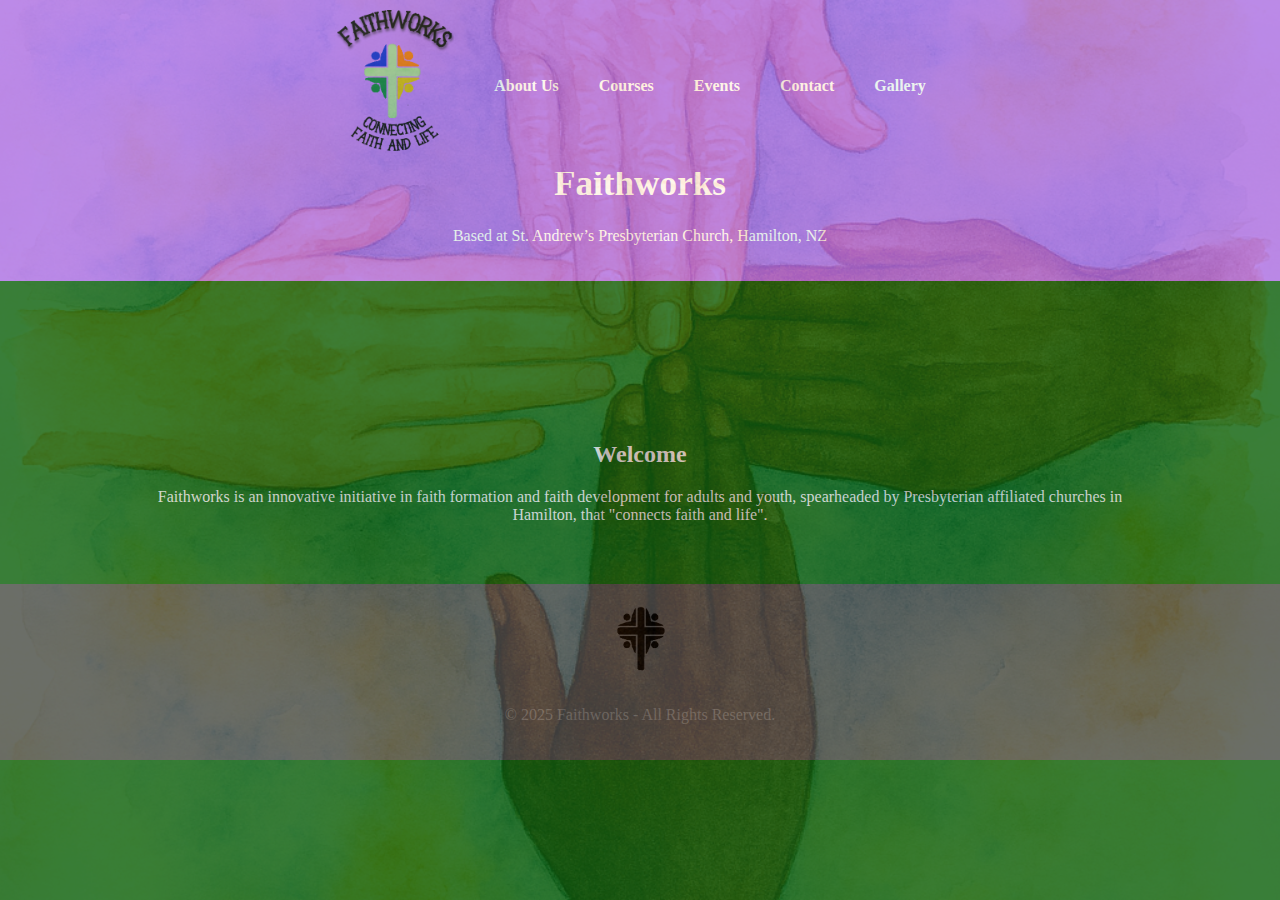
<file: index.html>
<!DOCTYPE html>
<html lang="en">
<head>
    <meta charset="UTF-8">
    <meta name="viewport" content="width=device-width, initial-scale=1.0">
    <title>Faithworks</title>
    <link rel="stylesheet" href="style.css">
    <link rel="icon" href="favicon.ico" type="image/x-icon">
</head>
<body>

<nav>
    <div class="nav-content">
        <img src="img/logo.png" alt="Faithworks Logo" class="logo">
        <ul>
            <li><a href="about">About Us</a></li>
            <li><a href="courses">Courses</a></li>
            <li><a href="events">Events</a></li>
            <li><a href="contact">Contact</a></li>
            <li><a href="gallery">Gallery</a></li>
        </ul>
    </div>
</nav>

<header>
    <h1>Faithworks</h1>
    <p>Based at St. Andrew’s Presbyterian Church, Hamilton, NZ</p>
</header>

<main>
    <section>
        <h2>Welcome</h2>
        <p>Faithworks is an innovative initiative in faith formation and faith development for adults and youth, spearheaded by Presbyterian affiliated churches in Hamilton, that "connects faith and life".</p>
    </section>
</main>

<footer>
    <div class="copyright-container">
        <img src="img/black_contrast.png" alt="Black Contrast Logo" class="copyright-logo"><p>&copy; 2025 Faithworks - All Rights Reserved.</p>
    </div>
</footer>

</body>
</html>
</file>
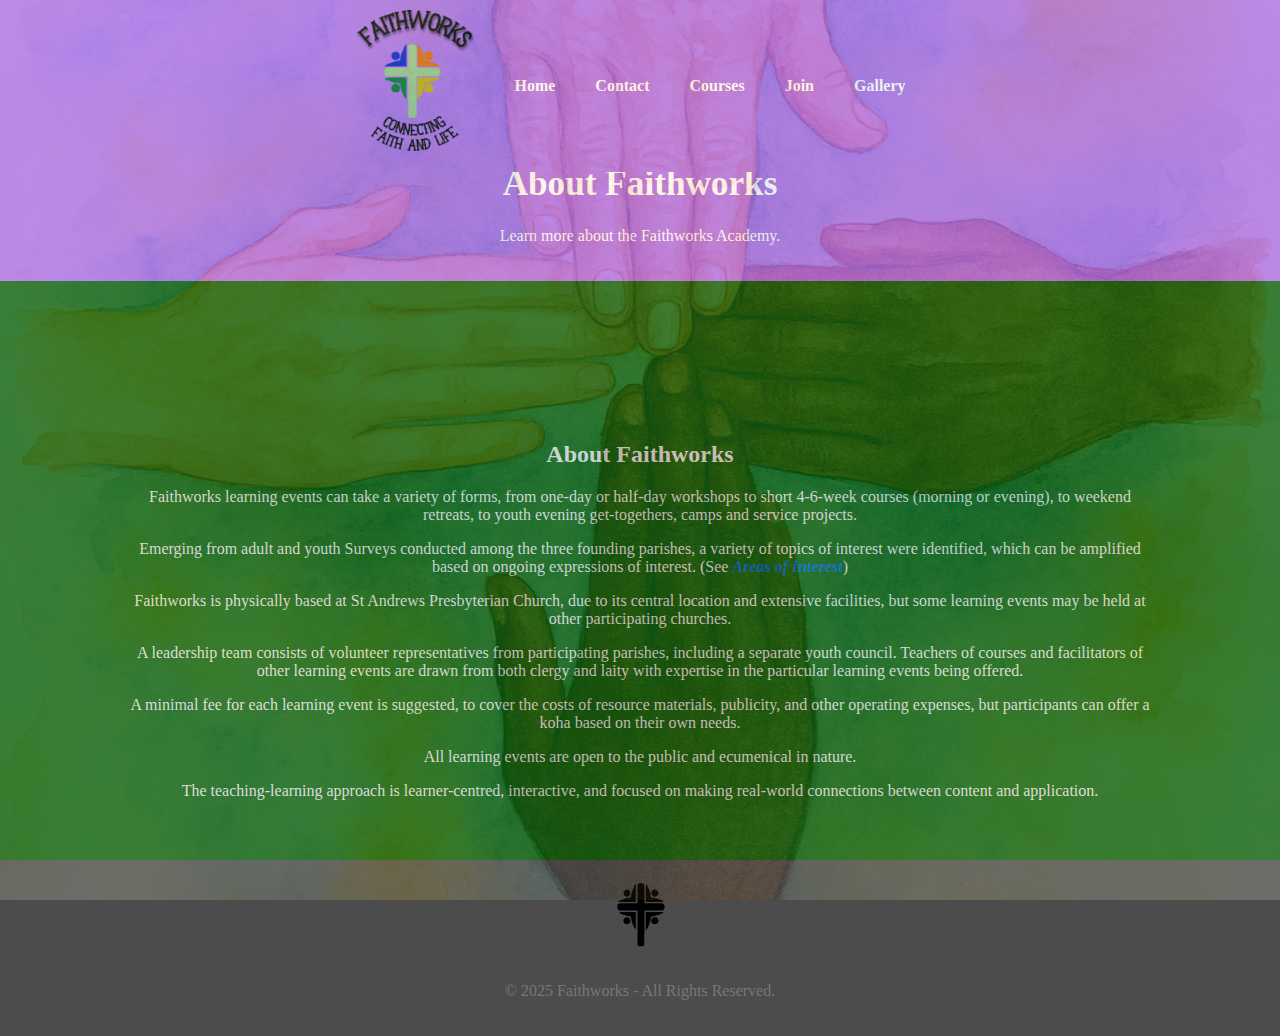
<file: about/index.html>
<!DOCTYPE html>
<html lang="en">
<head>
    <meta charset="UTF-8">
    <meta name="viewport" content="width=device-width, initial-scale=1.0">
    <title>About Faithworks</title>
    <link rel="stylesheet" href="/style.css">
    <link rel="icon" href="/favicon.ico" type="image/x-icon">
</head>
<body>

<nav>
    <div class="nav-content">
        <img src="/img/logo.png" alt="Faithworks Logo" class="logo">
        <ul>
            <li><a href="/">Home</a></li>
            <li><a href="/contact">Contact</a></li>
            <li><a href="/courses">Courses</a></li>
            <li><a href="/join">Join</a></li>
            <li><a href="/gallery">Gallery</a></li>
        </ul>
    </div>
</nav>

    <header>
        <h1>About Faithworks</h1>
        <p>Learn more about the Faithworks Academy.</p>
    </header>

    <main>
        <section>
            <h2>About Faithworks</h2>
<p>Faithworks learning events can take a variety of forms, from one-day or half-day workshops to short 4-6-week courses (morning or evening), to weekend retreats, to youth evening get-togethers, camps and service projects.</p>
<p>Emerging from adult and youth Surveys conducted among the three founding parishes, a variety of topics of interest were identified, which can be amplified based on ongoing expressions of interest. (See <i><a href="courses">Areas of Interest</a></i>)</p>
<p>Faithworks is physically based at St Andrews Presbyterian Church, due to its central location and extensive facilities, but some learning events may be held at other participating churches.</p>
<p>A leadership team consists of volunteer representatives from participating parishes, including a separate youth council. Teachers of courses and facilitators of other learning events are drawn from both clergy and laity with expertise in the particular learning events being offered.</p>
<p>A minimal fee for each learning event is suggested, to cover the costs of resource materials, publicity, and other operating expenses, but participants can offer a koha based on their own needs.</p>
<p>All learning events are open to the public and ecumenical in nature.</p>
<p>The teaching-learning approach is learner-centred, interactive, and focused on making real-world connections between content and application.</p>
        </section>
    </main>

<footer>
    <div class="copyright-container">
        <img src="/img/black_contrast.png" alt="Black Contrast Logo" class="copyright-logo"><p>&copy; 2025 Faithworks - All Rights Reserved.</p>
    </div>
</footer>

</body>
</html>
</file>
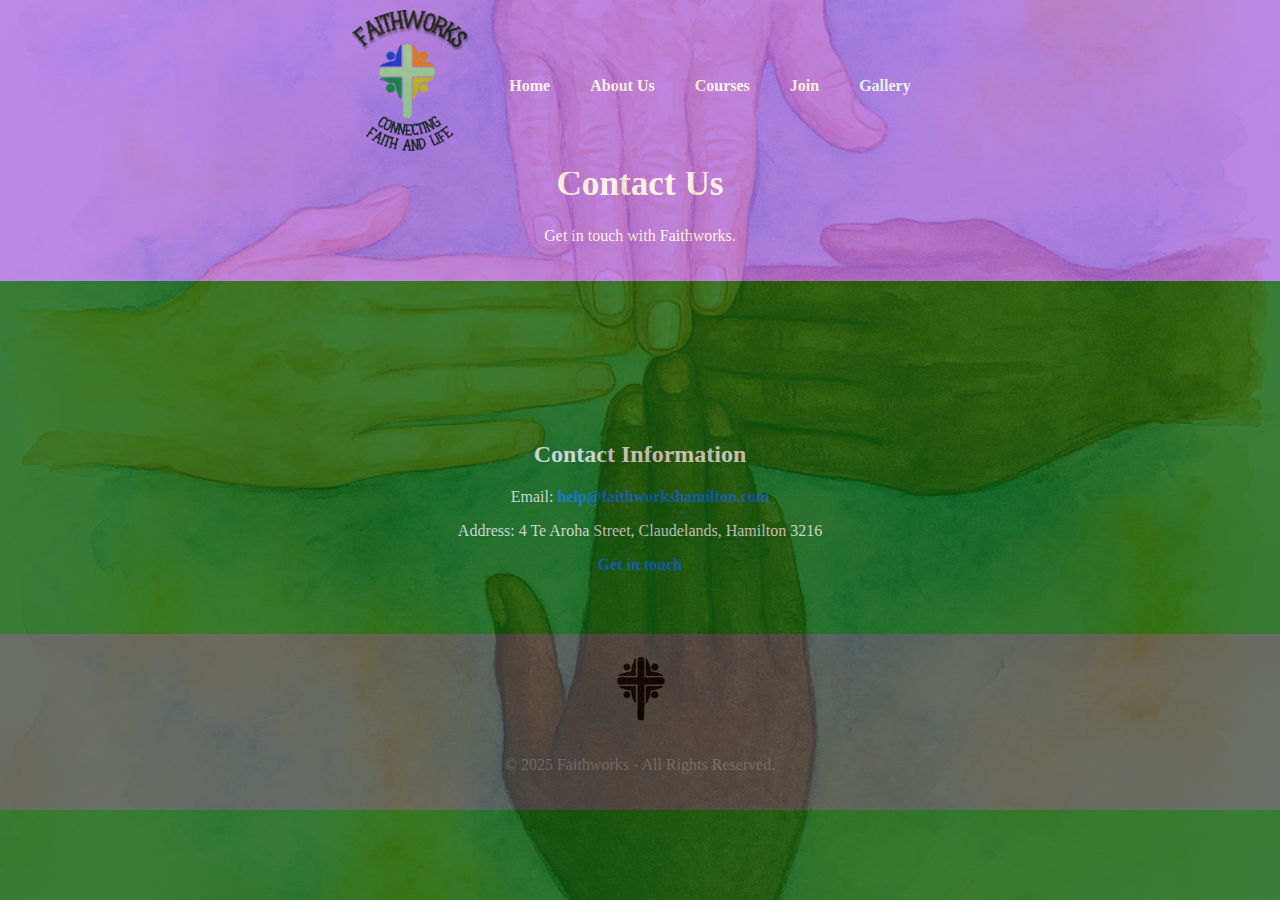
<file: contact/index.html>
<!DOCTYPE html>
<html lang="en">
<head>
    <meta charset="UTF-8">
    <meta name="viewport" content="width=device-width, initial-scale=1.0">
    <title>Contact - Faithworks</title>
    <link rel="stylesheet" href="/style.css">
    <link rel="icon" href="/favicon.ico" type="image/x-icon">
</head>
<body>

<nav>
    <div class="nav-content">
        <img src="/img/logo.png" alt="Faithworks Logo" class="logo">
        <ul>
            <li><a href="/">Home</a></li>
            <li><a href="/about">About Us</a></li>
            <li><a href="/courses">Courses</a></li>
            <li><a href="/join">Join</a></li>
            <li><a href="/gallery">Gallery</a></li>
        </ul>
    </div>
</nav>

    <header>
        <h1>Contact Us</h1>
        <p>Get in touch with Faithworks.</p>
    </header>

    <main>
        <section>
            <h2>Contact Information</h2>
            <p>Email: <a href="mailto:help@faithworkshamilton.com">help@faithworkshamilton.com</a></p>
            <p>Address: 4 Te Aroha Street, Claudelands, Hamilton 3216</p>
            <p><a href="https://forms.cloud.microsoft/r/DES9apRPsS" target="_blank">Get in touch</a></p>
        </section>
    </main>

<footer>
    <div class="copyright-container">
        <img src="/img/black_contrast.png" alt="Black Contrast Logo" class="copyright-logo"><p>&copy; 2025 Faithworks - All Rights Reserved.</p>
    </div>
</footer>

</body>
</html>
</file>
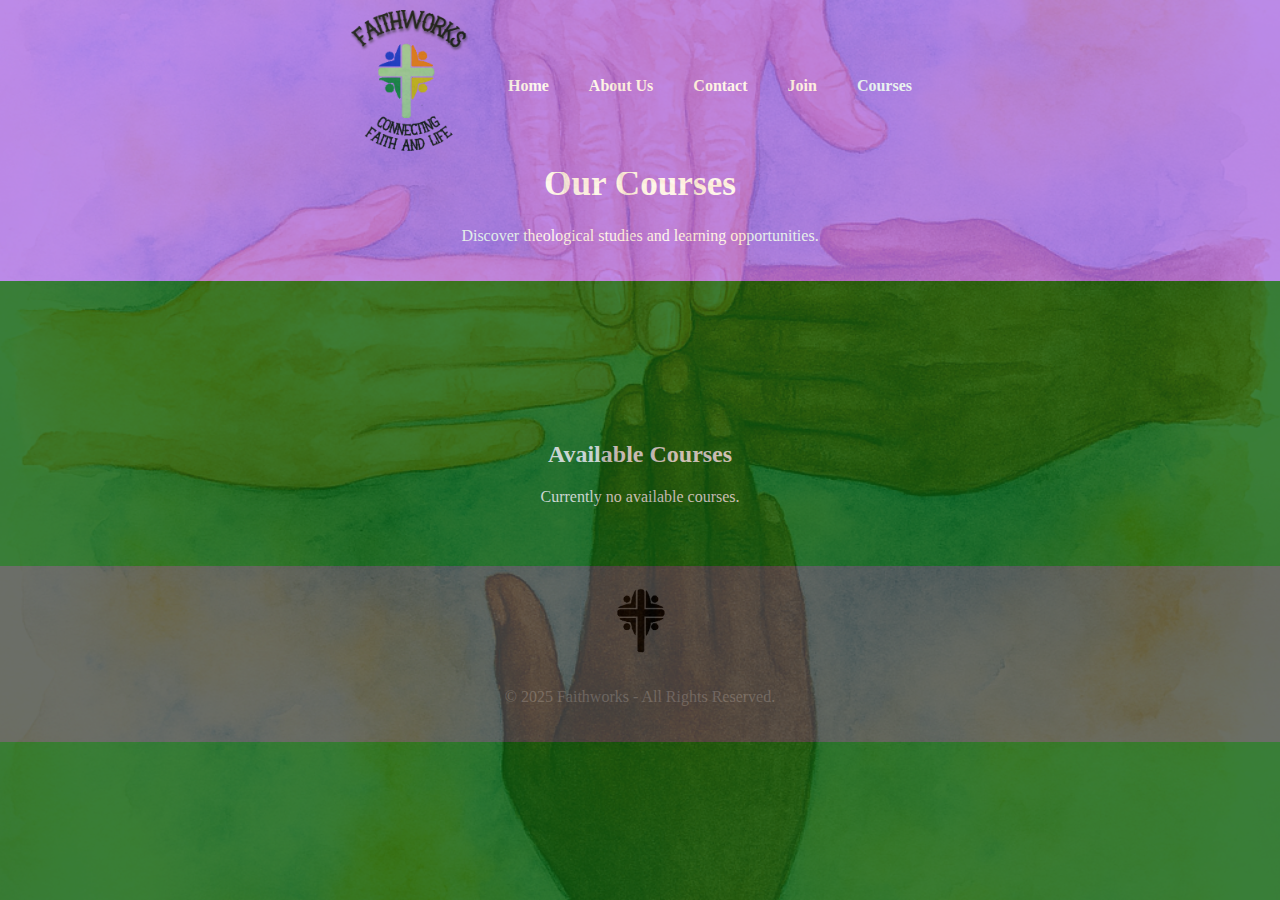
<file: courses/index.html>
<!DOCTYPE html>
<html lang="en">
<head>
    <meta charset="UTF-8">
    <meta name="viewport" content="width=device-width, initial-scale=1.0">
    <title>Courses - Faithworks</title>
    <link rel="stylesheet" href="/style.css">
    <link rel="icon" href="/favicon.ico" type="image/x-icon">
</head>
<body>

<nav>
    <div class="nav-content">
        <img src="/img/logo.png" alt="Faithworks Logo" class="logo">
        <ul>
            <li><a href="/">Home</a></li>
            <li><a href="/about">About Us</a></li>
            <li><a href="/contact">Contact</a></li>
            <li><a href="/join">Join</a></li>
            <li><a href="/courses">Courses</a></li>
        </ul>
    </div>
</nav>

    <header>
        <h1>Our Courses</h1>
        <p>Discover theological studies and learning opportunities.</p>
    </header>

    <main>
        <section>
            <h2>Available Courses</h2>
            <p>Currently no available courses.</p>
        </section>
    </main>

<footer>
    <div class="copyright-container">
        <img src="/img/black_contrast.png" alt="Black Contrast Logo" class="copyright-logo"><p>&copy; 2025 Faithworks - All Rights Reserved.</p>
    </div>
</footer>

</body>
</html>
</file>
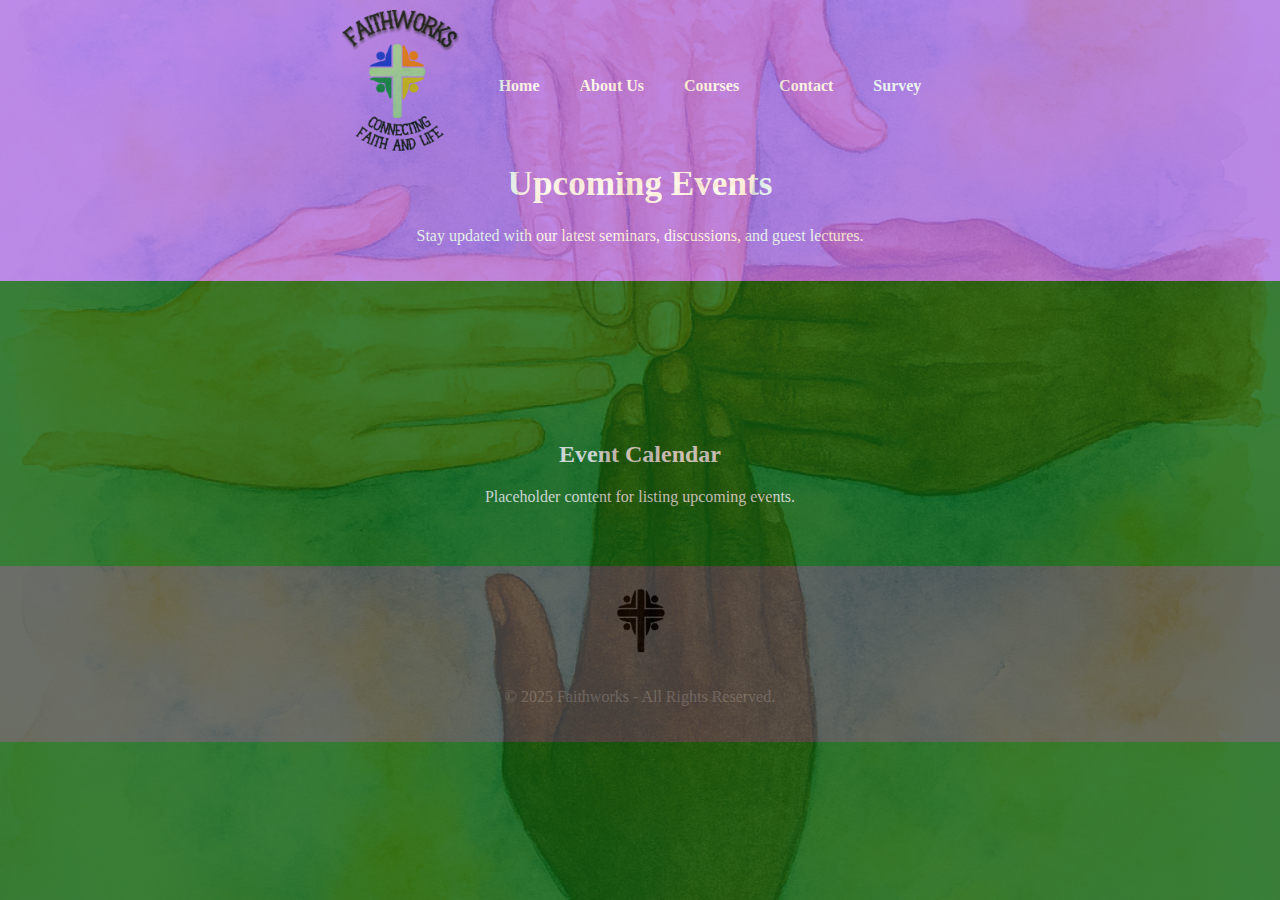
<file: events/index.html>
<!DOCTYPE html>
<html lang="en">
<head>
    <meta charset="UTF-8">
    <meta name="viewport" content="width=device-width, initial-scale=1.0">
    <title>Events - Faithworks</title>
    <link rel="stylesheet" href="../style.css">
    <link rel="icon" href="../favicon.ico" type="image/x-icon">
</head>
<body>

<nav>
    <div class="nav-content">
        <img src="../logo.png" alt="Faithworks Logo" class="logo">
        <ul>
            <li><a href="../">Home</a></li>
            <li><a href="../about">About Us</a></li>
            <li><a href="../courses">Courses</a></li>
            <li><a href="../contact">Contact</a></li>
            <li><a href="../survey">Survey</a></li>
        </ul>
    </div>
</nav>


    <header>
        <h1>Upcoming Events</h1>
        <p>Stay updated with our latest seminars, discussions, and guest lectures.</p>
    </header>

    <main>
        <section>
            <h2>Event Calendar</h2>
            <p>Placeholder content for listing upcoming events.</p>
        </section>
    </main>

<footer>
    <div class="copyright-container">
        <img src="../black_contrast.png" alt="Black Contrast Logo" class="copyright-logo"><p>&copy; 2025 Faithworks - All Rights Reserved.</p>
    </div>
</footer>

</body>
</html>
</file>
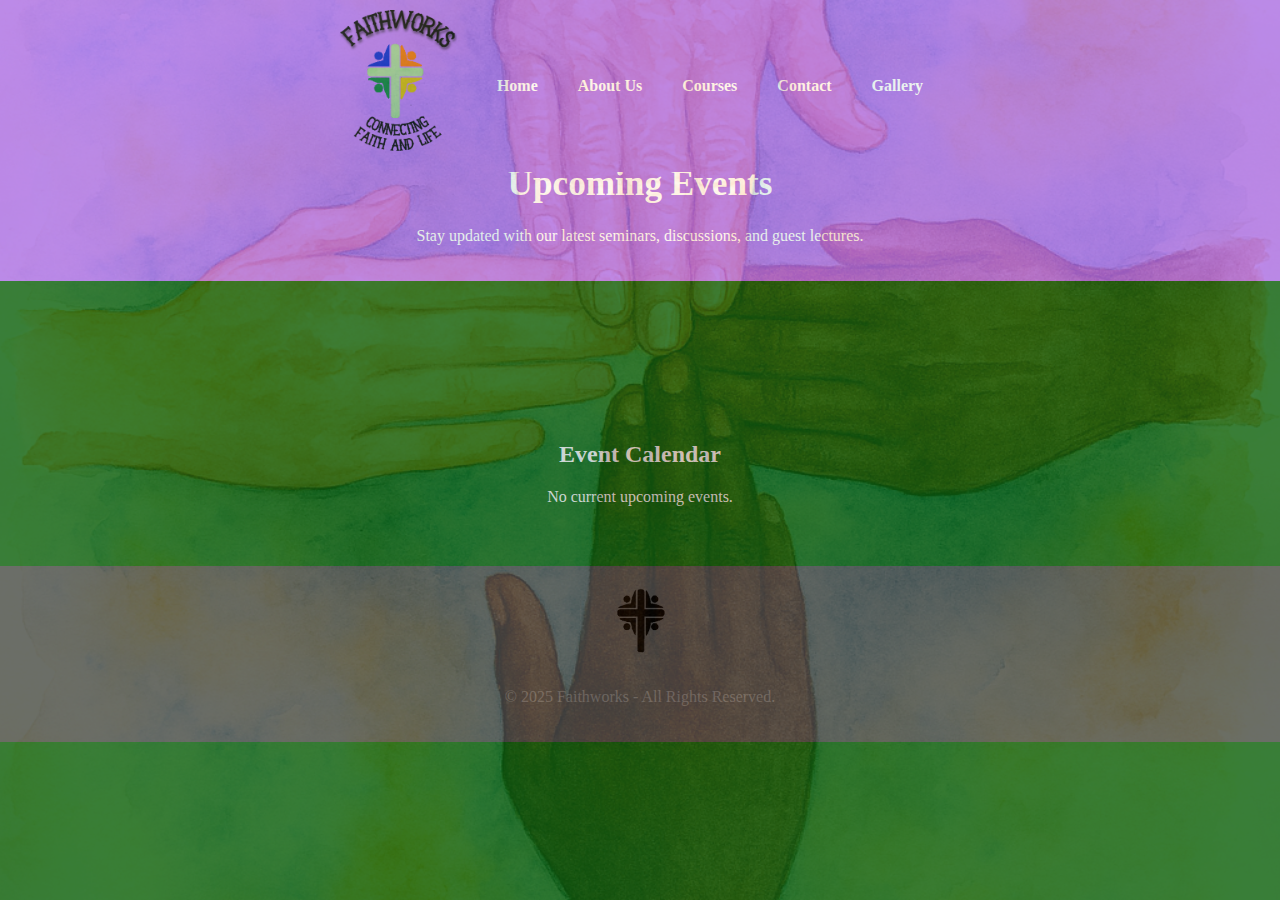
<file: join/index.html>
<!DOCTYPE html>
<html lang="en">
<head>
    <meta charset="UTF-8">
    <meta name="viewport" content="width=device-width, initial-scale=1.0">
    <title>Join Faithworks</title>
    <link rel="stylesheet" href="/style.css">
    <link rel="icon" href="/favicon.ico" type="image/x-icon">
</head>
<body>

<nav>
    <div class="nav-content">
        <img src="/img/logo.png" alt="Faithworks Logo" class="logo">
        <ul>
            <li><a href="/">Home</a></li>
            <li><a href="/about">About Us</a></li>
            <li><a href="/courses">Courses</a></li>
            <li><a href="/contact">Contact</a></li>
            <li><a href="/gallery">Gallery</a></li>
        </ul>
    </div>
</nav>


    <header>
        <h1>Upcoming Events</h1>
        <p>Stay updated with our latest seminars, discussions, and guest lectures.</p>
    </header>

    <main>
        <section>
            <h2>Event Calendar</h2>
            <p>No current upcoming events.</p>
        </section>
    </main>

<footer>
    <div class="copyright-container">
        <img src="/img/black_contrast.png" alt="Black Contrast Logo" class="copyright-logo"><p>&copy; 2025 Faithworks - All Rights Reserved.</p>
    </div>
</footer>

</body>
</html>
</file>
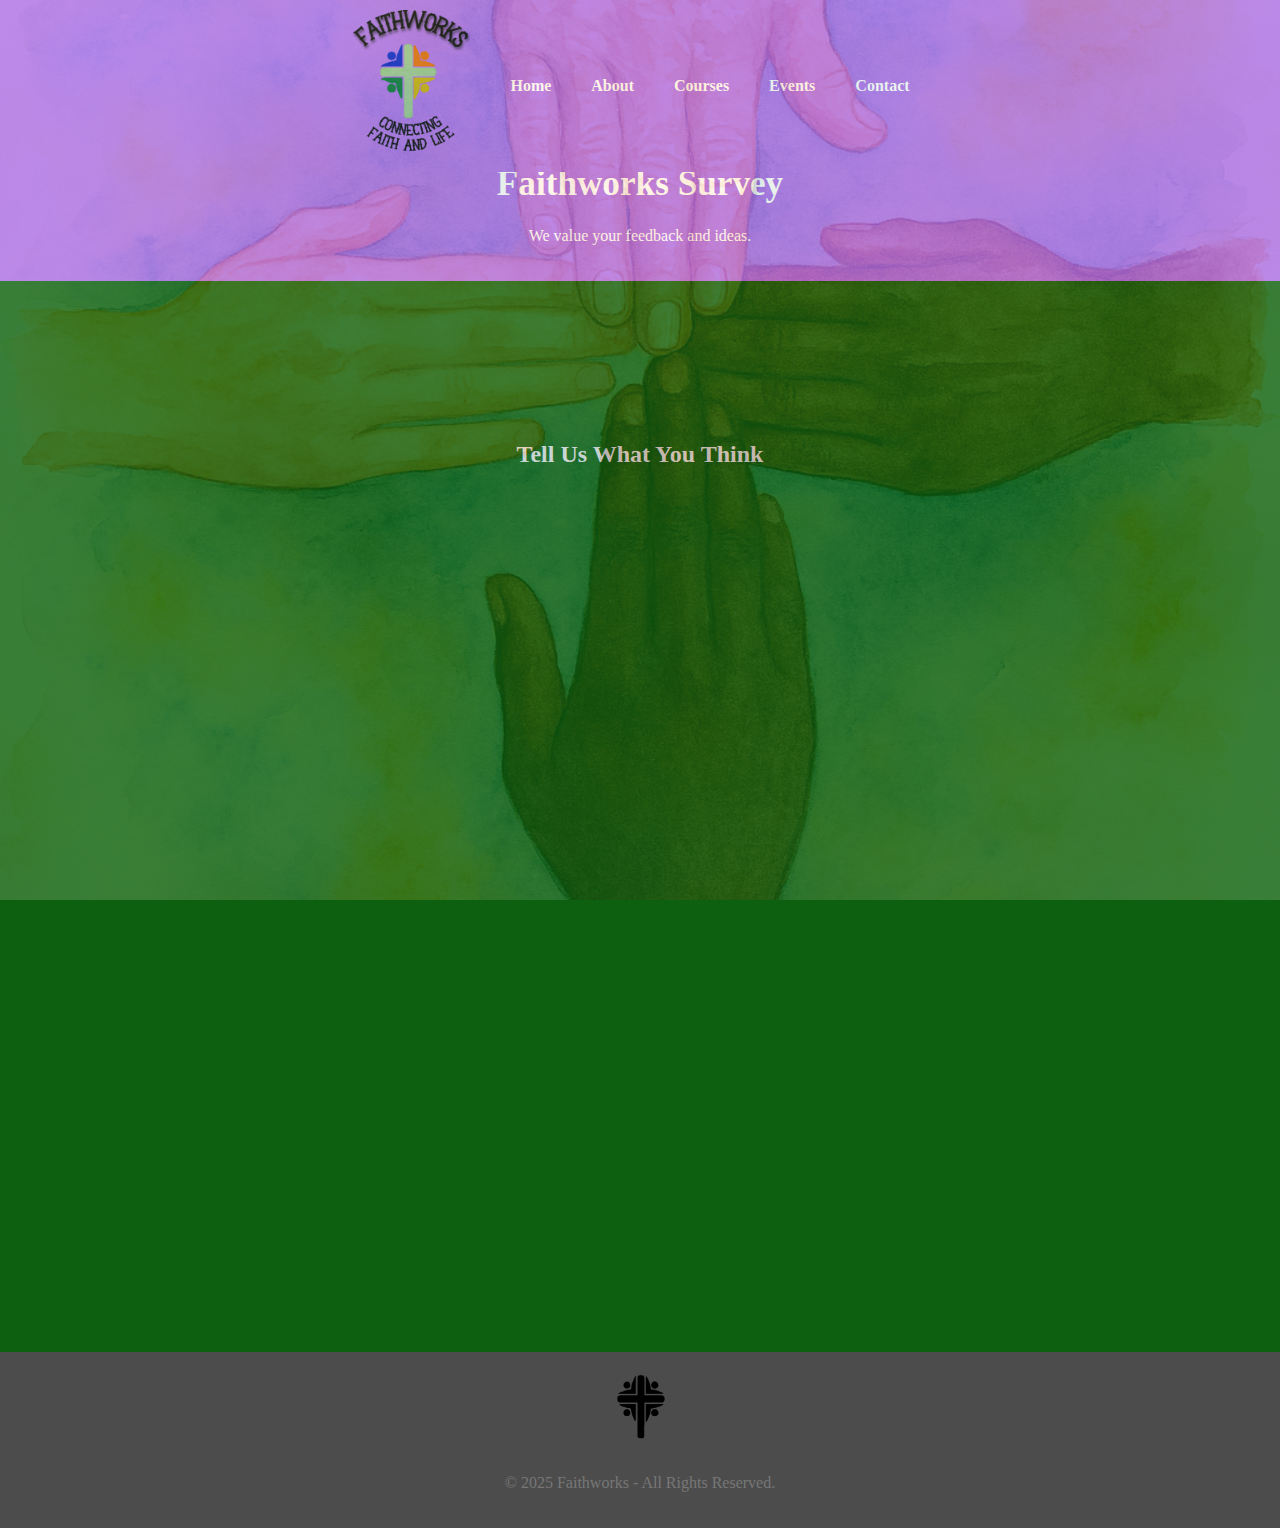
<file: survey/index.html>
<!DOCTYPE html>
<html lang="en">
<head>
  <meta charset="UTF-8" />
  <meta name="viewport" content="width=device-width, initial-scale=1.0" />
  <title>Faithworks Survey</title>
  <link rel="stylesheet" href="../style.css" />
</head>
<body>

  <nav>
    <div class="nav-content">
      <img src="../logo.png" alt="Faithworks Logo" class="logo" />
      <ul>
        <li><a href="../">Home</a></li>
        <li><a href="../about">About</a></li>
        <li><a href="../courses">Courses</a></li>
        <li><a href="../events">Events</a></li>
        <li><a href="../contact">Contact</a></li>
      </ul>
    </div>
  </nav>

  <header>
    <h1>Faithworks Survey</h1>
    <p>We value your feedback and ideas.</p>
  </header>

  <main>
    <section>
      <h2>Tell Us What You Think</h2>
      <iframe src="https://forms.office.com/r/1rnDguUE04"
              width="100%" height="800"
              frameborder="0"
              marginheight="0" marginwidth="0"
              allowfullscreen
              title="Faithworks Feedback Survey">
      </iframe>
    </section>
  </main>

  <footer>
    <div class="copyright-container">
      <img src="../black_contrast.png" alt="Black Contrast Logo" class="copyright-logo" />
      <p>&copy; 2025 Faithworks - All Rights Reserved.</p>
    </div>
  </footer>

</body>
</html>
</file>
<file: style.css>
body {
    font-family: "Times New Roman", Times, serif;
    background-color: #0D600F; /* solid green base */
    color: #DCDCDC;
    margin: 0;
    padding: 0;
    position: relative;
}

/* Transparent image overlay */
body::after {
    content: "";
    position: fixed; /* stays in place when scrolling */
    top: 0;
    left: 0;
    width: 100%;
    height: 100%;
    background: url("img/hands.png") no-repeat center center;
    background-size: cover;
    opacity: 0.2; /* image transparency */
    pointer-events: none; /* ensures clicks go through to links/buttons */
    z-index: 1111; /* sits above background colors */
}

nav {
    background-color: #AF6EEB;
    position: fixed;
    width: 100%;
    top: 0;
    left: 0;
    z-index: 1000;
    padding: 10px 0;
}

.nav-content {
    display: flex;
    align-items: center;
    justify-content: center;
    gap: 20px; /* adds space between logo and links */
}

.logo {
    width: 120px;
    height: 152px;
    object-fit: cover;
}

nav ul {
    list-style-type: none;
    margin: 0;
    padding: 0;
    display: flex;
    justify-content: center;
}

nav ul li {
    margin: 0;
}

nav ul li a {
    color: white;
    text-decoration: none;
    font-weight: bold;
    padding: 15px 20px;
    display: inline-block;
}

nav ul li a:hover {
    background-color: #6B8E23;
    border-radius: 5px;
}

header {
    padding: 140px 20px 20px; /* Increased top padding to clear the nav bar */
    background-color: #AF6EEB;
    color: white;
    text-align: center;
}

header h1 {
    font-family: "Comic Sans MS", "Comic Sans", cursive;
    font-size: 2.2rem; /* Slightly larger font */
    text-align: center;
}

main {
    margin: 60px auto; /* Increased margin for a larger page */
    padding-top: 80px; /* Adjusted to avoid overlap with navbar */
    width: 80%; /* Expands main content width */
    text-align: center; /* Center-aligns headings */
}

h2 {
    text-align: center;
}

footer {
    text-align: center;
    padding: 20px;
    background-color: #4c4c4c;
    color: #777
}

.copyright-container {
    display: flex;
    flex-direction: column;
    align-items: center;
}

.copyright-logo {
    width: 60px;
    height: 76px;
    object-fit: contain;
    margin-bottom: 10px;
    filter: grayscale(100%);
}

a {
  color: #0066cc;
  text-decoration: none;
  font-weight: bold;
}

a:hover {
  text-decoration: underline;
  color: #003366;
}
</file>
